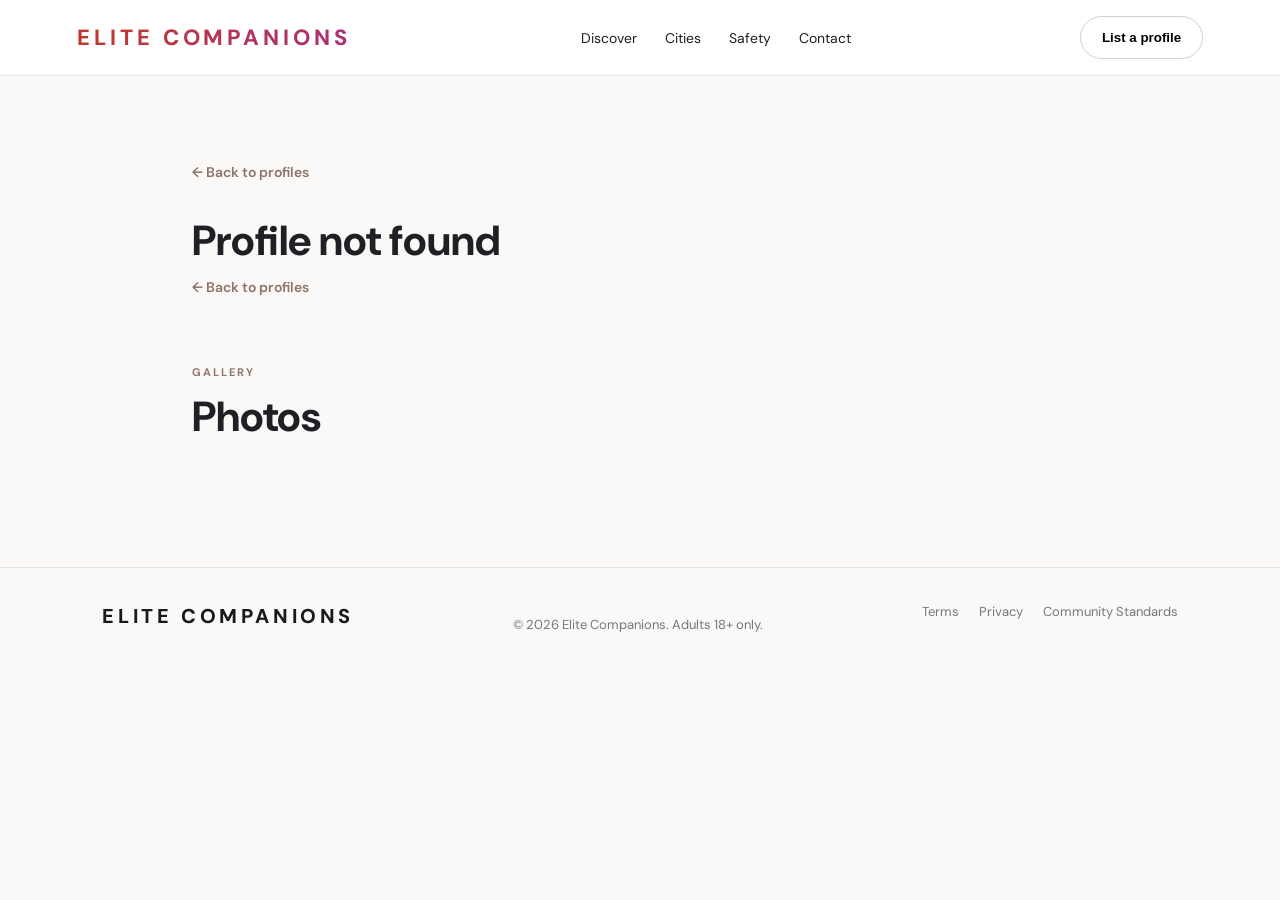
<file: profile.html>
<!doctype html>
<html lang="en">
<head>
<meta charset="utf-8">
<meta name="viewport" content="width=device-width,initial-scale=1">
<title>Elite Companions — Profile</title>
<meta name="description" content="Companion profile page.">
<link rel="stylesheet" href="styles.css">
</head>
<body>
<header class="header">
<a class="logo" href="index.html">ELITE COMPANIONS</a>
  <nav><a href="index.html#discover">Discover</a><a href="index.html#cities">Cities</a><a href="index.html#safety">Safety</a><a href="index.html#contact">Contact</a></nav>
  <button class="btn outline" onclick="openModal()">List a profile</button>
</header>

<main>
<section class="profile-page section">
  <a class="back" href="index.html#discover">← Back to profiles</a>
  <div id="profileMain"></div>
  <div class="section-head" style="margin-top:40px"><div><span class="eyebrow">GALLERY</span><h2>Photos</h2></div></div>
  <div id="profileGallery" class="ggrid"></div>
</section>
</main>

<footer>
<div class="logo">ELITE COMPANIONS</div>
  <p>© 2026 Elite Companions. Adults 18+ only.</p>
  <div><a href="#">Terms</a><a href="#">Privacy</a><a href="#">Community Standards</a></div>
</footer>

<div id="modal" class="modal">
 <div class="modal-card">
   <button class="close" onclick="closeModal()">×</button>
   <span class="eyebrow">PROFILE REQUEST</span><h2>Submit a profile</h2>
   <form onsubmit="submitForm(event)">
    <input required placeholder="Display name">
    <input required type="email" placeholder="Email address">
    <select required><option value="">Choose city</option><option>Bengaluru</option><option>Mumbai</option><option>Chennai</option><option>Kolkata</option><option>Goa</option><option>Dubai</option></select>
    <textarea required placeholder="Short profile description"></textarea>
    <label class="check"><input required type="checkbox"> I confirm I am 18+ and agree to the community standards.</label>
    <button class="btn primary">Send for review</button>
   </form>
 </div>
</div>
<script src="script.js"></script>
</body></html>
</file>
<file: styles.css>
@import url('https://fonts.googleapis.com/css2?family=DM+Sans:wght@400;500;600;700&family=Playfair+Display:ital,wght@0,600;1,600&display=swap');
*{box-sizing:border-box}
body{margin:0;color:#211e25;background:#fbf9f7;font-family:'DM Sans',sans-serif}
a{text-decoration:none;color:inherit}
.header{height:76px;padding:0 6%;display:flex;align-items:center;justify-content:space-between;border-bottom:1px solid #e8e2dc;background:#fff}
.logo{font-weight:800;letter-spacing:.18em;font-size:20px;color:#1a1a1a}
.header .logo{font-size:22px;background:linear-gradient(120deg,#c0392b,#a83279);-webkit-background-clip:text;background-clip:text;color:transparent}
.header nav{display:flex;gap:28px;font-size:14px}
.btn{border:0;border-radius:999px;padding:13px 21px;font-weight:700;cursor:pointer}
.primary{background:#201c23;color:#fff}
.outline{background:transparent;border:1px solid #d7d0c9}
.light{background:#fff;color:#201c23}
.hero{min-height:590px;padding:90px 8%;display:grid;grid-template-columns:1.2fr .8fr;gap:70px;align-items:center;background:linear-gradient(135deg,#f6eee8,#fbf9f7)}
.eyebrow{font-size:11px;letter-spacing:.18em;font-weight:700;color:#8d7466}
.hero h1{font-size:68px;line-height:1.02;margin:16px 0}
.hero h1 em{font-family:'Playfair Display',serif;font-weight:600}
.hero p{font-size:18px;line-height:1.7;color:#716a65;max-width:570px}
.search{display:flex;gap:10px;background:#fff;padding:8px;border-radius:50px;box-shadow:0 10px 35px #6e584014;max-width:610px;margin-top:28px}
.search input{flex:1;border:0;outline:0;padding:12px 18px;font-size:15px}
.hero-card{background:linear-gradient(180deg,rgba(20,16,22,.15),rgba(20,16,22,.9)),url('img/profiles/elif.png') center/cover no-repeat #29242b;color:#fff;border-radius:30px;padding:42px;min-height:350px;display:flex;flex-direction:column;justify-content:flex-end;position:relative;overflow:hidden}
.hero-card strong{font-size:32px;margin:10px 0}
.hero-card p{color:#c8c0c8;font-size:14px}
.orb{position:absolute;width:240px;height:240px;border-radius:50%;right:-30px;top:-45px;background:radial-gradient(circle at 35% 30%,#e8c6b5,#9c6b63 45%,#322a32 70%);filter:blur(1px);opacity:.5}
.section{padding:85px 8%}
.soft{background:#f3eee9}
.section-head{display:flex;justify-content:space-between;align-items:end;margin-bottom:30px}
.section h2,.safety h2,.cta h2{font-size:42px;margin:8px 0}
.section select{padding:12px 16px;border:1px solid #ddd5ce;border-radius:10px;background:#fff}
.grid{display:grid;grid-template-columns:repeat(4,1fr);gap:20px}
.profile{background:#fff;border:1px solid #e9e2dc;border-radius:20px;overflow:hidden}
.avatar{position:relative;height:250px;background:linear-gradient(145deg,#3a3340,#8f6e65);display:flex;align-items:center;justify-content:center;font-size:64px;color:#fff;font-family:'Playfair Display',serif;overflow:hidden}
.avatar img{width:100%;height:100%;object-fit:cover;cursor:pointer;display:block}
.page-count{position:absolute;bottom:10px;right:10px;background:#201c23cc;color:#fff;font-size:11px;padding:5px 10px;border-radius:20px;font-weight:600;pointer-events:none}
.profile-info{padding:20px}
.name-row{display:flex;align-items:center;justify-content:space-between;gap:8px}
.name-row h3{margin:0}
.profile-info h3{margin:0 0 5px}
.muted{color:#8a827d;font-size:13px}
.verified{font-size:11px;background:#edf4ed;padding:5px 9px;border-radius:20px;color:#46604a;white-space:nowrap}
.about{font-size:13px;color:#716a65;line-height:1.55;margin:10px 0}
.tags{display:flex;flex-wrap:wrap;gap:6px;margin:10px 0}
.tags span{font-size:11px;background:#f3eee9;color:#6b5a50;padding:4px 9px;border-radius:20px;font-weight:600}
.actions{display:flex;gap:8px;margin-top:12px}
.btn.green{flex:1;text-align:center;background:#1eb05a;color:#fff;font-size:13px;padding:11px 10px}
.btn.green.alt{background:#128c7e}
.btn.green:hover{filter:brightness(.94)}
.cities{display:grid;grid-template-columns:repeat(4,1fr);gap:14px}
.cities button{border:1px solid #ddd5ce;background:#fff;padding:24px;border-radius:16px;text-align:left;font-size:17px;display:flex;justify-content:space-between;cursor:pointer}
.safety{background:#fff}
.safety-grid{display:grid;grid-template-columns:repeat(3,1fr);gap:20px;margin-top:35px}
.safety-grid div{padding:28px;border:1px solid #e8e1db;border-radius:18px}
.safety-grid b{font-size:22px}
.safety-grid p{color:#777}
.cta{margin:40px 8% 80px;padding:60px;border-radius:28px;background:#28232a;color:#fff;display:flex;justify-content:space-between;align-items:center;gap:20px}
.cta p{color:#c9c1c9}
.cta-btns{display:flex;gap:12px;flex-wrap:wrap}
.cta .btn.light{color:#201c23}
.btn.green.mail{background:#d43a5a}
.filters{display:flex;gap:10px}
.filters select{min-width:150px}

/* Explore by area */
.city-tabs{display:flex;flex-wrap:wrap;gap:10px;margin-bottom:24px}
.city-tabs button{border:1px solid #ddd5ce;background:#fff;padding:11px 18px;border-radius:999px;cursor:pointer;font-weight:700;font-size:14px;color:#5f5954}
.city-tabs button.active{background:#201c23;color:#fff;border-color:#201c23}
.area-wrap{background:#fff;border:1px solid #e8e1db;border-radius:18px;padding:24px}
.area-grid{display:flex;flex-wrap:wrap;gap:10px}
.area-chip{border:1px solid #e1d9d2;background:#fbf9f7;padding:10px 16px;border-radius:999px;cursor:pointer;font-weight:600;font-size:14px;color:#6b5a50;transition:.2s}
.area-chip:hover{background:#201c23;color:#fff;border-color:#201c23}

/* Spotlight / Featured */
.spotlight{background:linear-gradient(135deg,#241d24,#4a2a3a 55%,#8c4434)}
.spotlight .section-head{color:#fff}
.spotlight .section-head .eyebrow{color:#e8c6b5}
.spotlight .section-head h2{color:#fff}
.carousel{position:relative;overflow:hidden;border-radius:24px}
.carousel-track{display:flex;transition:transform .6s cubic-bezier(.4,0,.2,1)}
.carousel-card{flex:0 0 100%;min-height:360px;background-size:cover;background-position:center;display:flex;flex-direction:column;justify-content:flex-end;padding:52px;color:#fff;position:relative}
.carousel-card::after{content:"";position:absolute;inset:0;background:linear-gradient(180deg,rgba(20,16,22,0),rgba(20,16,22,.88))}
.carousel-card>*{position:relative;z-index:1}
.carousel-card .cc-flag{font-size:12px;letter-spacing:.18em;font-weight:700;color:#e8c6b5;text-transform:uppercase}
.carousel-card h3{font-size:44px;margin:8px 0 6px;font-family:'Playfair Display',serif}
.carousel-card .cc-meta{font-size:15px;color:#d8cdd5;margin-bottom:14px}
.carousel-nav{display:flex;gap:10px;margin-top:18px}
.carousel-nav button{width:46px;height:46px;border-radius:50%;border:1px solid rgba(255,255,255,.4);background:rgba(255,255,255,.08);color:#fff;font-size:18px;cursor:pointer}
.carousel-nav button:hover{background:#fff;color:#201c23}

/* Trust bar */
.trust-strip{display:grid;grid-template-columns:repeat(4,1fr);gap:14px;margin-top:38px}
.trust-strip div{background:rgba(255,255,255,.08);border:1px solid rgba(255,255,255,.18);border-radius:16px;padding:26px;text-align:center;color:#fff}
.trust-strip b{display:block;font-size:34px;font-family:'Playfair Display',serif;color:#fff}
.trust-strip span{font-size:13px;color:#d8cdd5;letter-spacing:.06em;text-transform:uppercase}

/* How it works */
.steps{display:grid;grid-template-columns:repeat(3,1fr);gap:24px;margin-top:35px}
.step{background:#fff;border:1px solid #e9e2dc;border-radius:18px;padding:34px;position:relative}
.step .num{width:52px;height:52px;border-radius:50%;background:linear-gradient(120deg,#c0392b,#a83279);color:#fff;display:flex;align-items:center;justify-content:center;font-weight:800;font-size:20px;margin-bottom:20px}
.step h3{margin:0 0 8px;font-size:20px}
.step p{color:#716a65;font-size:14px;line-height:1.7;margin:0}

/* Benefits */
.benefits{display:grid;grid-template-columns:repeat(2,1fr);gap:18px;margin-top:35px}
.benefit{display:flex;gap:18px;background:#fff;border:1px solid #e9e2dc;border-radius:16px;padding:24px}
.benefit .icon{width:54px;height:54px;flex:0 0 54px;border-radius:14px;background:#f6eee8;display:flex;align-items:center;justify-content:center;font-size:26px}
.benefit h3{margin:0 0 6px;font-size:18px}
.benefit p{color:#716a65;font-size:13px;line-height:1.6;margin:0}

/* Testimonials */
.testimonials{background:#fff}
.testi-grid{display:grid;grid-template-columns:repeat(3,1fr);gap:18px;margin-top:35px}
.testi{border:1px solid #e9e2dc;border-radius:16px;padding:26px}
.testi .stars{color:#d9a441;letter-spacing:2px;font-size:14px}
.testi p{font-size:15px;line-height:1.7;color:#4d4640;font-style:italic;margin:14px 0 18px}
.testi .who{font-weight:700;color:#2a222b}
.testi .role{font-size:12px;color:#8a827d;margin-top:2px}

@media(max-width:800px){
  .trust-strip{grid-template-columns:1fr 1fr}
  .steps,.benefits,.testi-grid{grid-template-columns:1fr}
}

/* About / SEO content */
.about-seo{max-width:900px;margin:0 auto;background:#fff}
.about-seo h2{font-size:42px;margin:8px 0}
.about-seo h3{font-size:28px;color:#2a222b;margin:28px 0 8px}
.about-seo h4{font-size:19px;color:#a83279;margin:22px 0 6px}
.about-seo p{font-size:16px;line-height:1.85;color:#5f5954}
.about-seo a{color:#a83279;font-weight:600}
footer{padding:35px 8%;display:flex;justify-content:space-between;border-top:1px solid #e8e2dc;font-size:13px;color:#777}
footer div:last-child{display:flex;gap:20px}
.gate{position:fixed;inset:0;background:#201c23ee;z-index:20;display:flex;align-items:center;justify-content:center;padding:20px}
.gate-card{background:#fff;max-width:460px;text-align:center;padding:45px;border-radius:24px}
.gate-card h1{font-size:36px}
.gate-card p{color:#716a65;line-height:1.6}
.gate-card .logo{font-size:26px}
.leave{display:block;margin-top:18px;color:#8d7466;font-size:13px}
.modal{display:none;position:fixed;inset:0;background:#201c2390;z-index:30;align-items:center;justify-content:center;padding:20px}
.modal-card{background:#fff;border-radius:22px;padding:35px;max-width:500px;width:100%;position:relative}
.close{position:absolute;right:18px;top:14px;border:0;background:none;font-size:28px;cursor:pointer}
.modal form{display:grid;gap:12px;margin-top:20px}
.modal input,.modal select,.modal textarea{padding:14px;border:1px solid #ddd5ce;border-radius:10px;font:inherit}
.modal textarea{min-height:110px;resize:vertical}
.check{font-size:12px;color:#777;display:flex;gap:8px}
.gate.hidden{display:none}

/* Gallery lightbox */
.gallery{display:none;position:fixed;inset:0;background:#201c23f2;z-index:40;align-items:center;justify-content:center;padding:20px}
.gallery-card{background:#fff;border-radius:22px;padding:30px;max-width:98%;max-height:92vh;width:100%;position:relative;overflow:auto}
.gallery-card .close{position:sticky;float:right;color:#211e25}
.gallery-card h2{font-size:26px;margin:6px 0 16px;padding-right:30px}
.ggrid{display:grid;grid-template-columns:repeat(auto-fill,minmax(220px,1fr));gap:14px}
.gitem{margin:0;border-radius:12px;overflow:hidden;border:1px solid #e9e2dc;background:#f7f4f1}
.gitem img{width:100%;display:block;aspect-ratio:3/4;object-fit:cover}
.gitem figcaption{font-size:12px;color:#8a827d;text-align:center;padding:8px;font-weight:600}
@media(max-width:500px){.ggrid{grid-template-columns:1fr}}

/* Profile detail page */
.profile-page{max-width:1100px;margin:0 auto}
.back{display:inline-block;margin-bottom:24px;color:#8d7466;font-weight:600;font-size:14px}
.profile-hero{display:grid;grid-template-columns:.9fr 1.1fr;gap:40px;background:#fff;border:1px solid #e9e2dc;border-radius:24px;padding:30px;align-items:start}
.ph-img img{width:100%;border-radius:18px;max-height:520px;object-fit:cover;display:block}
.ph-info h1{font-size:40px;margin:0}
.ph-info .muted.big{font-size:15px;margin:8px 0 0;color:#8a827d}
.ph-info .about{font-size:16px;line-height:1.7;color:#5f5954}
.ph-info .tags{margin-top:16px}
.ph-info .actions{margin-top:20px;max-width:320px}

@media(max-width:800px){
  .header nav{display:none}
  .hero{grid-template-columns:1fr;padding:60px 6%}
  .hero h1{font-size:48px}
  .section{padding:60px 6%}
  .grid{grid-template-columns:repeat(2,1fr)}
  .cities,.safety-grid{grid-template-columns:1fr 1fr}
  .profile-hero{grid-template-columns:1fr}
  .cta{margin:20px 6% 50px;display:block}
  .cta .btn{margin-top:20px}
  .filters{flex-direction:column}
  .filters select{width:100%}
  .about-seo{padding:0 4%}
  footer{display:block}
  footer div:last-child{margin-top:15px}
}
@media(max-width:500px){
  .grid,.cities,.safety-grid{grid-template-columns:1fr}
  .search{border-radius:18px}
  .search input{min-width:0}
  .search .btn{padding:11px 15px}
}
</file>
